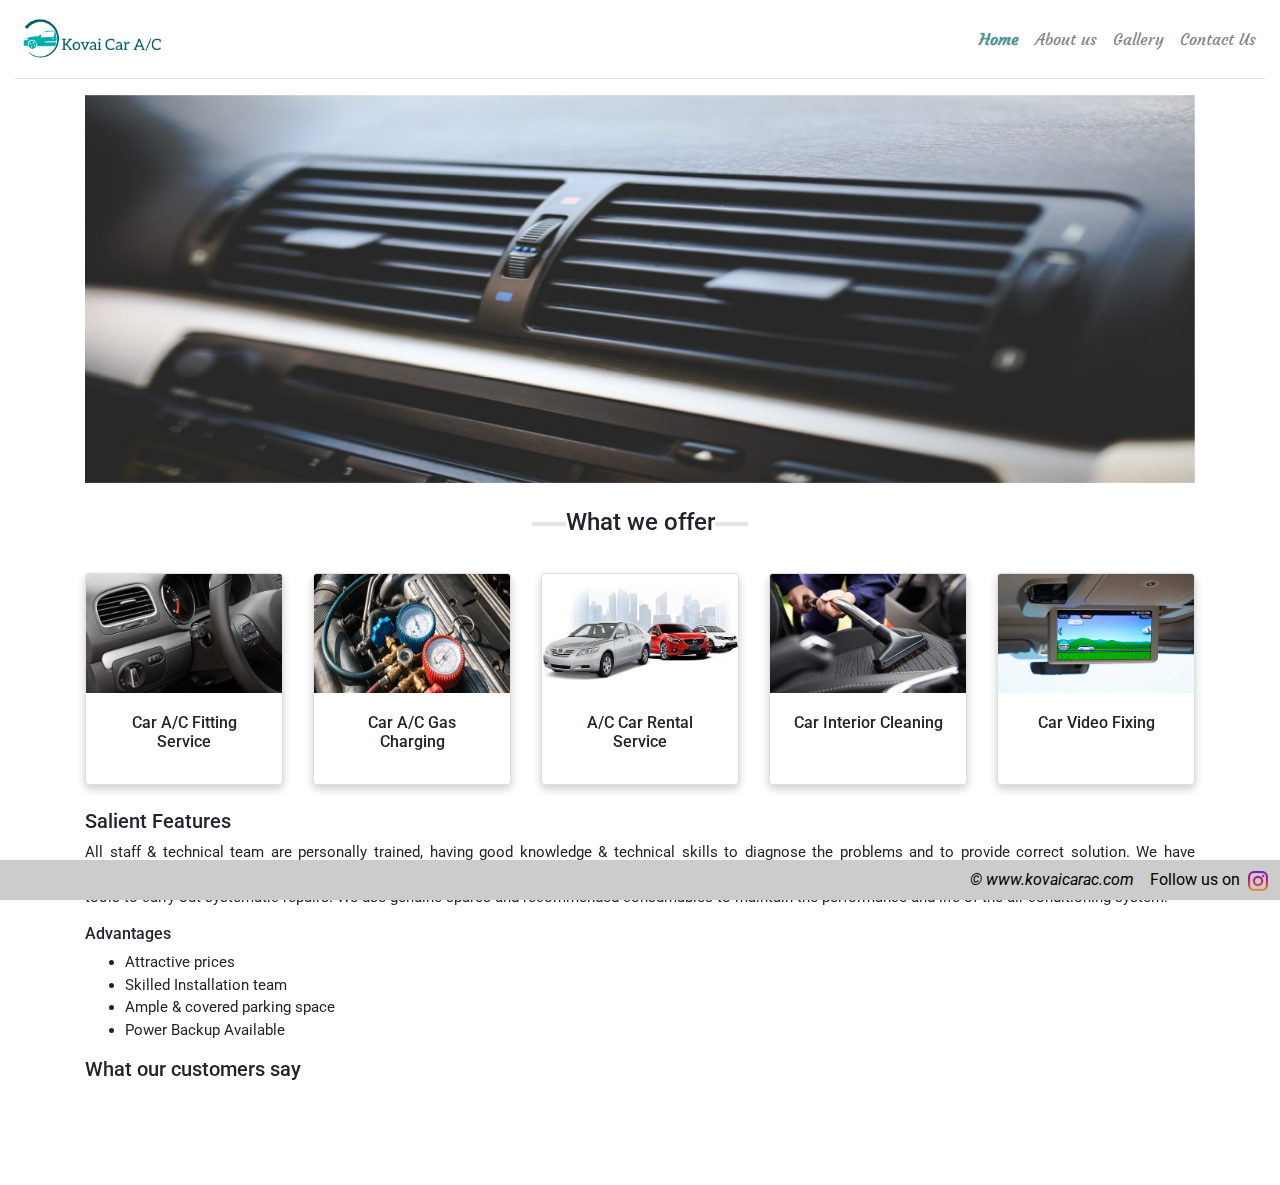
<file: index.html>
<!doctype html>
<html lang="en">
  <head>
    <!-- Required meta tags -->
    <meta charset="utf-8">
    <meta name="viewport" content="width=device-width, initial-scale=1, shrink-to-fit=no">

    <!-- Bootstrap CSS -->
    <link rel="stylesheet" href="https://stackpath.bootstrapcdn.com/bootstrap/4.3.1/css/bootstrap.min.css" integrity="sha384-ggOyR0iXCbMQv3Xipma34MD+dH/1fQ784/j6cY/iJTQUOhcWr7x9JvoRxT2MZw1T" crossorigin="anonymous">
    <link href="https://fonts.googleapis.com/css?family=Roboto:300|Courgette&display=swap&subset=latin-ext" rel="stylesheet">
    <link rel="shortcut icon" href="img/tabIcon.ico" />
    <link rel="stylesheet" type="text/css" href="style.css">
    <title>Kovai Car A/C </title>
  </head>
  <!-- Google tag (gtag.js) -->
  <script src="https://static.elfsight.com/platform/platform.js" data-use-service-core defer></script>
<script async src="https://www.googletagmanager.com/gtag/js?id=G-SM4W44SMZ0"></script>
<script>
  window.dataLayer = window.dataLayer || [];
  function gtag(){dataLayer.push(arguments);}
  gtag('js', new Date());

  gtag('config', 'G-SM4W44SMZ0');
</script>
  
  <body>
    <!--Header-->
    <nav class="navbar sticky-top navbar-expand-lg navbar-light header">
      <a class="navbar-brand" href="index.html"> 
        <img src="img/logo.png" alt="logo" style="width:150px;float: left;">
      </a>
      <button class="navbar-toggler" type="button" data-toggle="collapse" data-target="#navbarNav" aria-controls="navbarNav" aria-expanded="false" aria-label="Toggle navigation">
        <span class="navbar-toggler-icon"></span>
      </button>
      <div class="collapse navbar-collapse" id="navbarNav">
        <ul class="navbar-nav ml-auto">
          <li class="nav-item">
            <a class="nav-link active-page" href="index.html">Home <span class="sr-only">(current)</span></a>
          </li>
          <li class="nav-item">
            <a class="nav-link" href="about.html">About us</a>
          </li>
          <li class="nav-item">
            <a class="nav-link" href="gallery.html">Gallery</a>
          </li>
          <li class="nav-item">
            <a class="nav-link" href="contact.html">Contact Us</a>
          </li>
        </ul>
      </div>
    </nav>

    <!---Content -->
    <div class="container-fluid">
      <div class="row line">
        <div class="col-12">
          <hr />
        </div>
      </div>
        
      <div class="container">
        <!--Corousel-->
        <div id="carouselExampleSlidesOnly" class="carousel slide" data-ride="carousel" >
            <div class="carousel-inner">
              <div class="carousel-item active">
               <img class="d-block w-100" src="img/slideshow/img_ac1.jpg" alt="First slide">
              </div>
              <div class="carousel-item">
                 <img class="d-block w-100" src="img/slideshow/img_ac2.jpg" alt="First slide">
              </div>
              <div class="carousel-item">
               <img class="d-block w-100" src="img/slideshow/img_ac4.jpg" alt="Third slide">
              </div>
              <div class="carousel-item">
               <img class="d-block w-100" src="img/slideshow/img_ac5.jpg" alt="Forth slide">
              </div>
            </div>
        </div>
        
        <div class="row">
          <div class="col-12">
            <br />
          </div>
        </div>

        <!--What we offer-->
        <div class="row">
          <div class="col">
              <h4><center><span><img src="img/icon/minus.png" width="3%"/></span>What we offer<span><img src="img/icon/minus.png" width="3%" /></span></center></h4>
          </div>
        </div>
        <div class="row">
          <div class="col">
            <br />
          </div>
        </div>
        
        <!--Card Group-->
        <div class="row">
          <div class="col">
            <div class="card-deck">
              <div class="card">
                <img class="card-img-top" src="img/fittings.jpeg" alt="fittings">
                <div class="card-body">
                  <h6 class="card-title">Car A/C Fitting Service</h6>
                </div>
            </div>
            <div class="card">
                <img class="card-img-top" src="img/gas_charging.jpg" alt="gas_charging">
                <div class="card-body">
                  <h6 class="card-title">Car A/C Gas Charging</h6>
                </div>
            </div>
            <div class="card">
                <img class="card-img-top" src="img/car_rental.png" alt="car_rental">
                <div class="card-body">
                  <h6 class="card-title">A/C Car Rental Service</h6>
                </div>
            </div>
            <div class="card">
                <img class="card-img-top" src="img/car_clean.jpg" alt="car_clean">
                <div class="card-body">
                 <h6 class="card-title">Car Interior Cleaning</h6>
                </div>
            </div>
            <div class="card">
                <img class="card-img-top" src="img/car_video.jpg" alt="car_video">
                <div class="card-body">
                  <h6 class="card-title">Car Video Fixing</h6>
                </div>
            </div>  
            </div>
          </div>
        </div>
        
        <div class="row">
          <div class="col">
            <br />
          </div>
        </div>
                    
        <!--Salient Features-->
        <div class="row">
            <div class="col">
              <h5>Salient Features</h5>   
              <p class="about_para"> 
                All staff & technical team are personally trained, having good knowledge & technical skills to diagnose the problems and to provide correct solution. We have technical back up from the original equipment manufacturer. Our trained manpower delivers quality service. Our workshop is equipped with all necessary and special tools to carry out systematic repairs. We use genuine spares and recommended consumables to maintain the performance and life of the air-conditioning system.
              </p>
            </div>
        </div>

        <!--Advantages-->
        <div class="row">
          <div class="col">
              <h6>Advantages</h6>
              <ul class="about_para">
                <li> Attractive prices  </li>
                <li> Skilled Installation team</li> 
                <li> Ample & covered parking space </li>
                <li> Power Backup Available</li>
              </ul>
          </div>
        </div>

        

        <!--Customer Reviews-->
        <div class="row">
          <div class="col">
            <h5>What our customers say</h5>   
            <div class="elfsight-app-7278bd7e-9066-49bf-8549-94faaef977d3" data-elfsight-app-lazy></div>
            <br />
            <br />
          </div>
      </div>



      <div class="row">
        <div class="col">
          <br />
          <br />
        </div>
      </div>
          
      </div>

    </div>  

    <!--footer-->
    <div class="footer">
      <div class="row">
       
      <div class="col">
        <i>  &copy; www.kovaicarac.com  </i> &nbsp;&nbsp;
      
          <span>Follow us on</span>&nbsp;&nbsp;<a href="https://www.instagram.com/kovai_car_ac" target="_blank" ><img class="" src="img/icon/instagram.png" alt="instagram" style="width:20px; " /></a> &nbsp;&nbsp;
          </div>
        </div>
     </div>

     <!-- Optional JavaScript -->
    <!-- jQuery first, then Popper.js, then Bootstrap JS -->
    <script src="https://code.jquery.com/jquery-3.3.1.slim.min.js" integrity="sha384-q8i/X+965DzO0rT7abK41JStQIAqVgRVzpbzo5smXKp4YfRvH+8abtTE1Pi6jizo" crossorigin="anonymous"></script>
    <script src="https://cdnjs.cloudflare.com/ajax/libs/popper.js/1.14.7/umd/popper.min.js" integrity="sha384-UO2eT0CpHqdSJQ6hJty5KVphtPhzWj9WO1clHTMGa3JDZwrnQq4sF86dIHNDz0W1" crossorigin="anonymous"></script>
    <script src="https://stackpath.bootstrapcdn.com/bootstrap/4.3.1/js/bootstrap.min.js" integrity="sha384-JjSmVgyd0p3pXB1rRibZUAYoIIy6OrQ6VrjIEaFf/nJGzIxFDsf4x0xIM+B07jRM" crossorigin="anonymous"></script>

  </body>
</html>
</file>
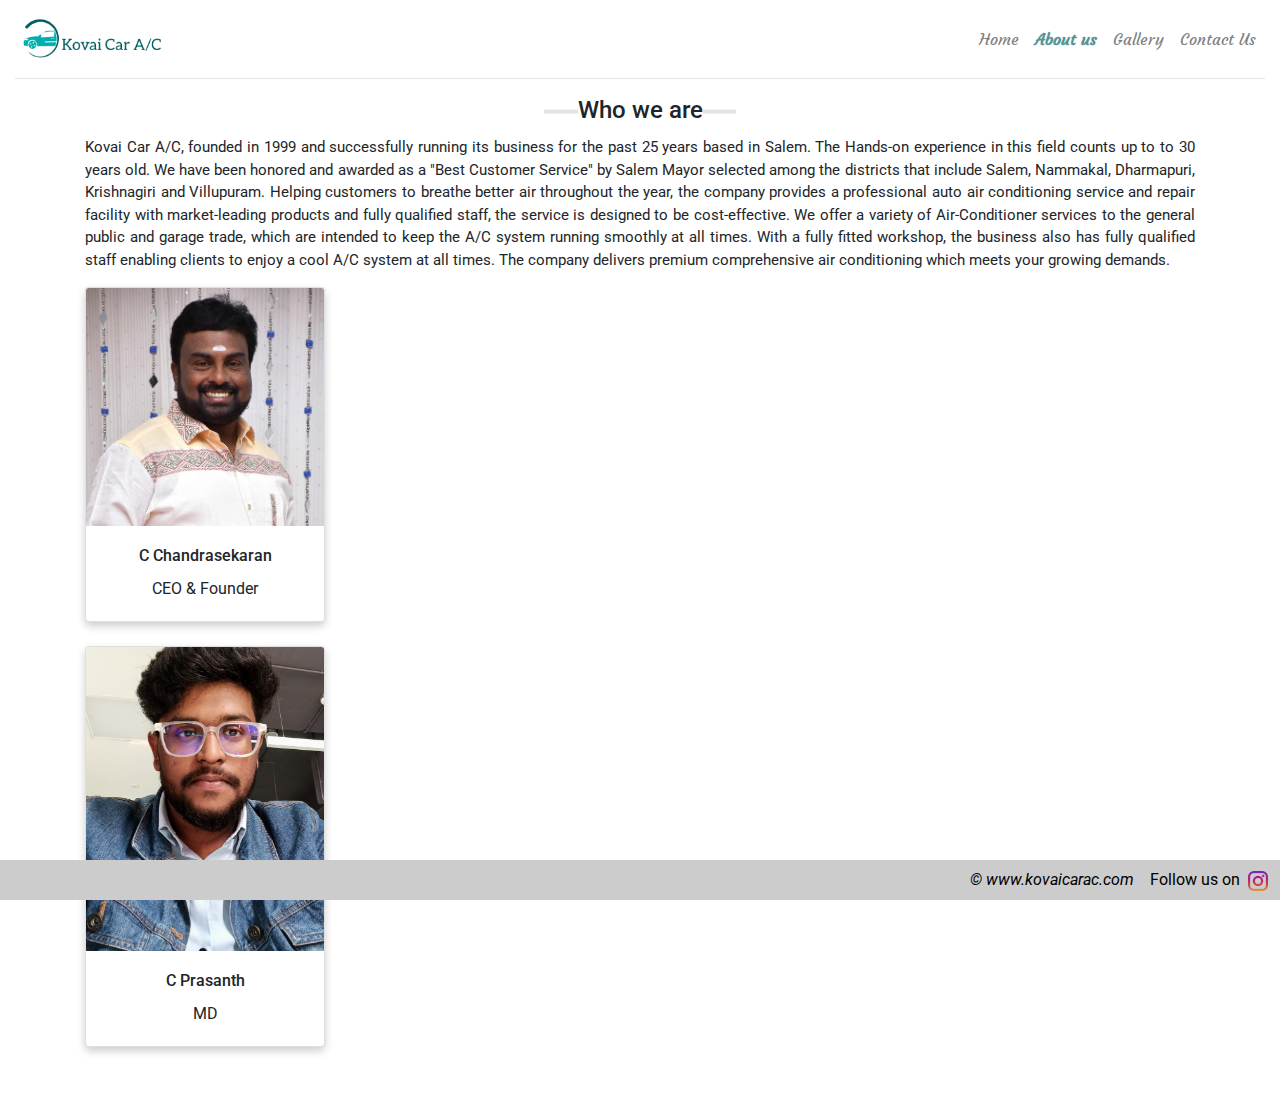
<file: about.html>
<!doctype html>
<html lang="en">
  <head>
    <!-- Required meta tags -->
    <meta charset="utf-8">
    <meta name="viewport" content="width=device-width, initial-scale=1, shrink-to-fit=no">

    <!-- Bootstrap CSS -->
    <link rel="stylesheet" href="https://stackpath.bootstrapcdn.com/bootstrap/4.3.1/css/bootstrap.min.css" integrity="sha384-ggOyR0iXCbMQv3Xipma34MD+dH/1fQ784/j6cY/iJTQUOhcWr7x9JvoRxT2MZw1T" crossorigin="anonymous">
    <link href="https://fonts.googleapis.com/css?family=Roboto:300|Courgette&display=swap&subset=latin-ext" rel="stylesheet">    
    <link rel="shortcut icon" href="img/tabIcon.ico" />
    <link rel="stylesheet" type="text/css" href="style.css">
    <title>Kovai Car A/C </title>
  </head>
  <!-- Google tag (gtag.js) -->
<script async src="https://www.googletagmanager.com/gtag/js?id=G-SM4W44SMZ0"></script>
<script>
  window.dataLayer = window.dataLayer || [];
  function gtag(){dataLayer.push(arguments);}
  gtag('js', new Date());

  gtag('config', 'G-SM4W44SMZ0');
</script>
  <body>
    <!--Header-->
    <nav class="navbar sticky-top navbar-expand-lg navbar-light header">
        <a class="navbar-brand" href="index.html"> 
            <img src="img/logo.png" alt="logo" style="width:150px;float: left;">
        </a>
        <button class="navbar-toggler" type="button" data-toggle="collapse" data-target="#navbarNav" aria-controls="navbarNav" aria-expanded="false" aria-label="Toggle navigation">
            <span class="navbar-toggler-icon"></span>
        </button>
        <div class="collapse navbar-collapse" id="navbarNav">
            <ul class="navbar-nav ml-auto">
                <li class="nav-item ">
                    <a class="nav-link" href="index.html">Home <span class="sr-only">(current)</span></a>
                </li>
                <li class="nav-item">
                    <a class="nav-link active-page" href="about.html">About us</a>
                </li>
                <li class="nav-item">
                    <a class="nav-link" href="gallery.html">Gallery</a>
                </li>
                <li class="nav-item">
                    <a class="nav-link" href="contact.html">Contact Us</a>
                </li>
            </ul>
        </div>
    </nav>

    <div class="container-fluid">
        <div class="row line">
            <div class="col-12">
                <hr />
            </div>
        </div>
        <div class="container">
            <div class="row">
                <div class="col">
                    <h4><center><span><img src="img/icon/minus.png" width="3%"/></span>Who we are<span><img src="img/icon/minus.png" width="3%" /></span></center></h4>
                </div>
              </div>
            <div class="row">
                <div class="col-12">
                    <p class="about_para">
                        Kovai Car A/C, founded in 1999 and successfully running its business for the past 25 years based in Salem. The Hands-on experience in this field counts up to to 30 years old. We have been honored and awarded as a "Best Customer Service" by Salem Mayor selected among the districts that include Salem, Nammakal, Dharmapuri, Krishnagiri and Villupuram. Helping customers to breathe better air throughout the year, the company provides a professional auto air conditioning service and repair facility with market-leading products and fully qualified staff, the service is designed to be cost-effective. We offer a variety of Air-Conditioner services to the general public and garage trade, which are intended to keep the A/C system running smoothly at all times. With a fully fitted workshop, the business also has fully qualified staff enabling clients to enjoy a cool A/C system at all times. The company delivers premium comprehensive air conditioning which meets your growing demands.
                    </p>
                </div>
            </div>

            <!--Founder-->
            <div class="row">
                <div class="col">
            <div class="card" style="width: 15rem;">
                <img class="card-img-top" src="img/rsz_chandran.jpg" alt="founder_photo">
                <div class="card-body">
                    <h6 class="card-title">C Chandrasekaran</h6>
                    <p class="card-text">CEO & Founder</p>
                </div>
            </div>
            <br />
            <div class="card" style="width: 15rem;">
                <img class="card-img-top" src="img/prasanth.jpg" alt="md_photo">
                <div class="card-body">
                    <h6 class="card-title">C Prasanth</h6>
                    <p class="card-text">MD</p>
                </div>
            </div>
            </div>
            </div>

            <div class="row">
                <div class="col">
                    <br />
                    <br />
                </div>
            </div>
        </div>

    </div>  
     
    <!--footer-->
    <div class="footer">
        <div class="row">
         
        <div class="col">
          <i>  &copy; www.kovaicarac.com  </i> &nbsp;&nbsp;
            <span>Follow us on</span>&nbsp;&nbsp;<a href="https://www.instagram.com/kovai_car_ac" target="_blank" ><img class="" src="img/icon/instagram.png" alt="instagram" style="width:20px; " /> </a>&nbsp;&nbsp;
            </div>
          </div>
       </div>

    <!-- Optional JavaScript -->
    <!-- jQuery first, then Popper.js, then Bootstrap JS -->
    <script src="https://code.jquery.com/jquery-3.3.1.slim.min.js" integrity="sha384-q8i/X+965DzO0rT7abK41JStQIAqVgRVzpbzo5smXKp4YfRvH+8abtTE1Pi6jizo" crossorigin="anonymous"></script>
    <script src="https://cdnjs.cloudflare.com/ajax/libs/popper.js/1.14.7/umd/popper.min.js" integrity="sha384-UO2eT0CpHqdSJQ6hJty5KVphtPhzWj9WO1clHTMGa3JDZwrnQq4sF86dIHNDz0W1" crossorigin="anonymous"></script>
    <script src="https://stackpath.bootstrapcdn.com/bootstrap/4.3.1/js/bootstrap.min.js" integrity="sha384-JjSmVgyd0p3pXB1rRibZUAYoIIy6OrQ6VrjIEaFf/nJGzIxFDsf4x0xIM+B07jRM" crossorigin="anonymous"></script>

  </body>
</html>
</file>
<file: style.css>
.para{
    font-size: 15px;
    font-family: 'Courgette', cursive;
    text-align: justify;
}

.highlight{
    color:#3C98C3;
}

address{
    font-family: 'Patua One', cursive;
}

.about_para{
    font-size: 15px;
    font-family: 'Roboto', sans-serif;
    text-align: justify;
}

.footer{
    color : black;
    box-sizing: border-box;
    position: fixed;
    left: 0;
    bottom: 0;
    width: 100%;
    /* height: 40px; */
    line-height: 40px;
    background-color: #CCCCCC;
    text-align: right;
}

.active-page{
    font-weight: bold;
    color: #569494 !important;
}

.header{
    background-color: white;
    font-family: 'Courgette', cursive;
}

.line{
    line-height: 1rem;
}

.map{
    display: none;
}

#getMap{
    color:#3C98C3;
    text-decoration: underline;
}

.card{
    box-shadow: 0 4px 8px 0 rgba(0, 0, 0, 0.2);
    transition: 0.3s;
}

.card:hover {
    box-shadow: 0 8px 16px 0 rgba(0,0,0,0.2);
  }

.card-title{
    text-align: center;
}

.card-text{
    text-align: center;
}

.about_para li{
    font-size: 15px;
    font-family: 'Roboto', sans-serif;
    text-align: justify;
}

hr{
    margin-top: 0rem;
}


.hitcounter {
    position: absolute;
    right: 0px;
}

.photo-gallery {
    color:#313437;
    background-color:#fff;
  }
  
  .photo-gallery p {
    color:#7d8285;
  }
  
  .photo-gallery h2 {
    font-weight:bold;
    margin-bottom:40px;
    padding-top:40px;
    color:inherit;
  }
  
  @media (max-width:767px) {
    .photo-gallery h2 {
      margin-bottom:25px;
      padding-top:25px;
      font-size:24px;
    }

  }
 
  
 
  .photo-gallery .photos {
    padding-bottom:20px;
  }
  
  .photo-gallery .item {
    padding-bottom:30px;
  }
</file>
